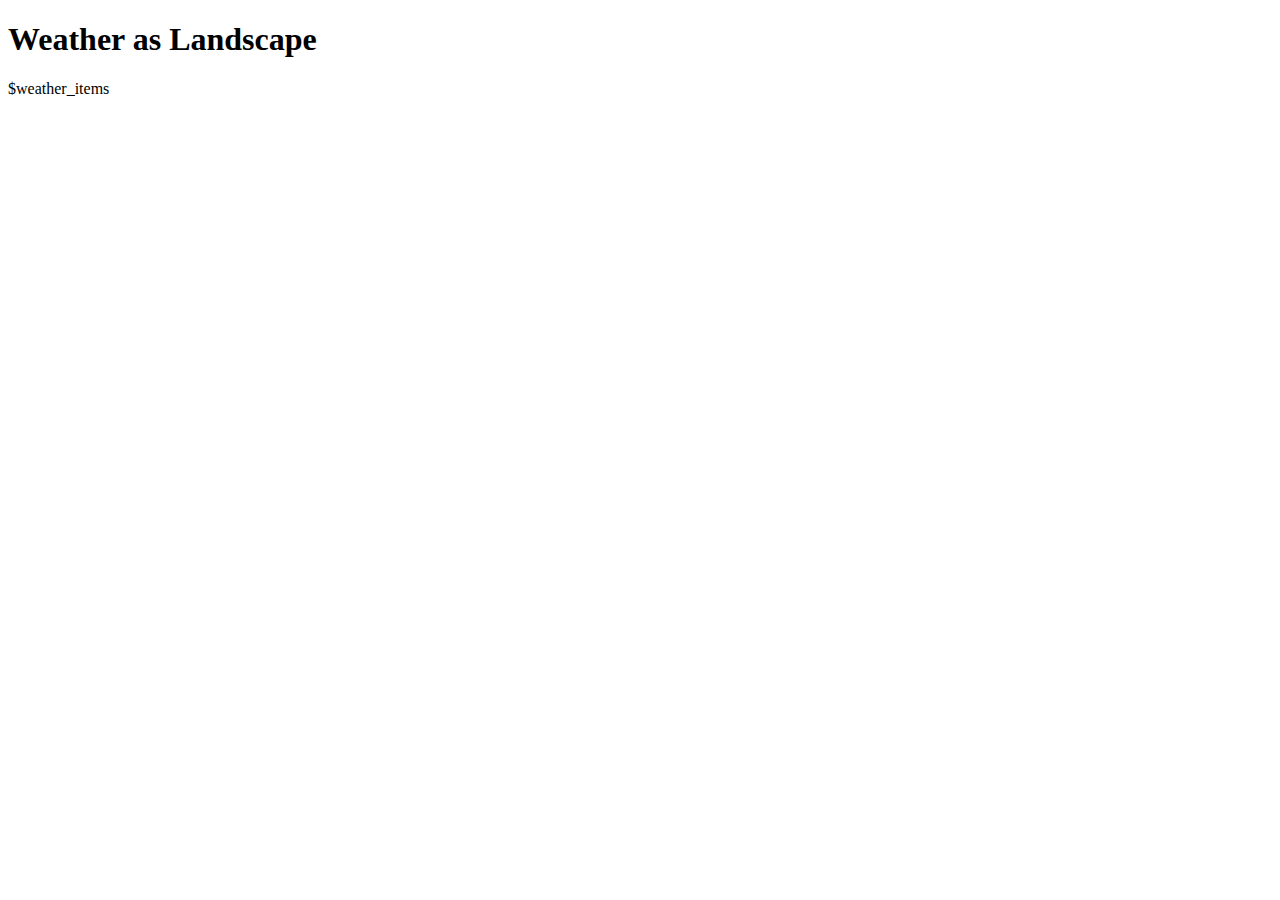
<file: templates/dev_index.html>
<!DOCTYPE html>
<html lang="en">
<head>
    <meta charset="utf-8">
    <title>Weather as Landscape</title>
</head>
<body>
    <h1>Weather as Landscape</h1>
    $weather_items
</body>
</html>
</file>
